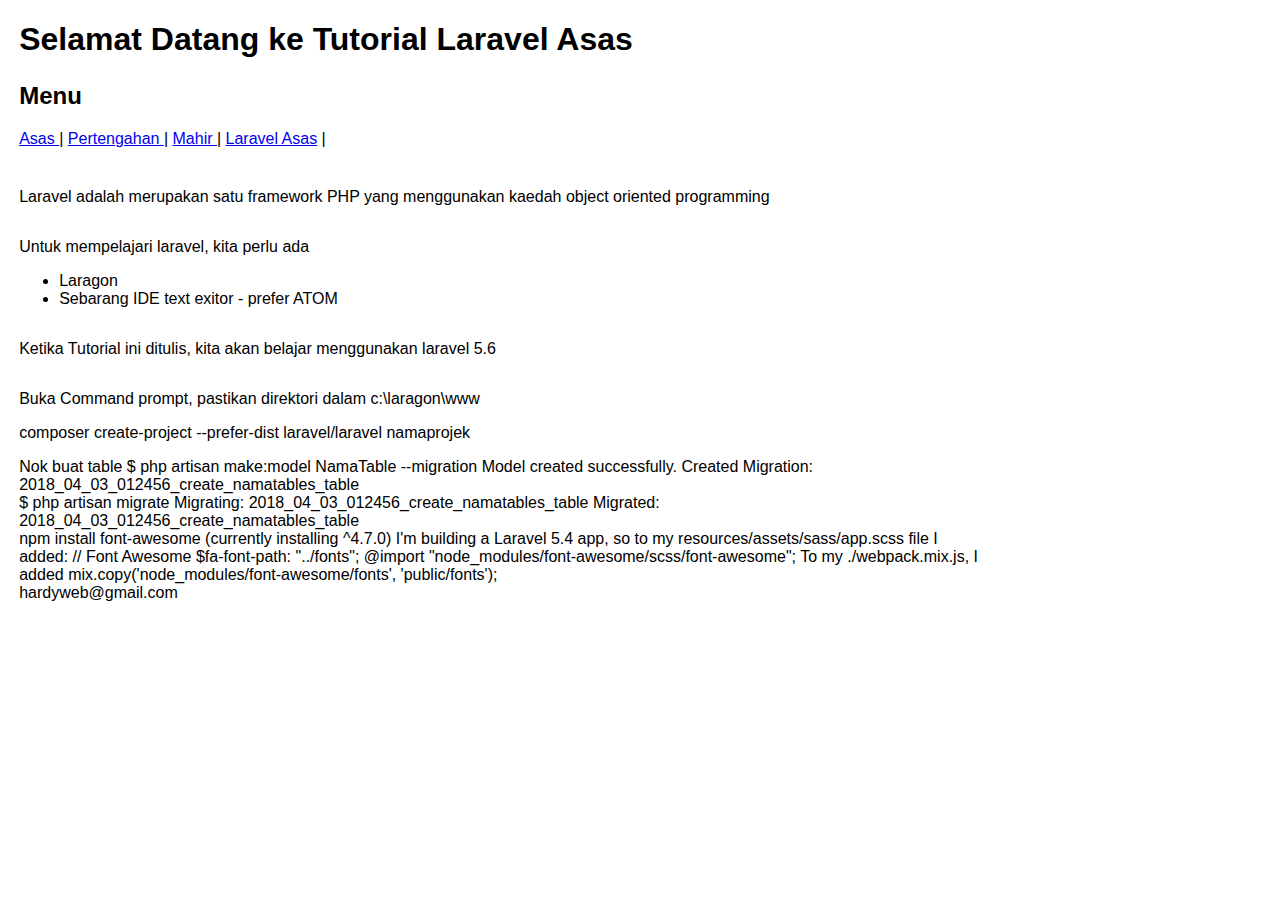
<file: laravelasas.html>
<!DOCTYPE html>
<!--[if IE 8]><html class="ie8" lang="en"><![endif]-->
<!--[if (gte IE 9)|!(IE)]><!--><html lang="en"><!--<![endif]-->
<head>
	<meta charset="utf-8">
	<title>Tutorial Asas HTML</title>

    <meta name="keywords" content="">
    <meta name="description" content="">
    <meta name="author" content="">
    <meta name="viewport" content="width=device-width, initial-scale=1, maximum-scale=1">

	<link rel="shortcut icon" href="img/favicon.ico">
    <!-- Look into more fav ivons for devices -->
    <link rel="stylesheet" href="css/normalize.css">
	<link rel="stylesheet" href="css/style.css">
	<!--[if lt IE 9]>
        <script src="http://html5shim.googlecode.com/svn/trunk/html5.js"></script>
    <![endif]-->
</head>
<body>
  
    <header>
    <h1>	Selamat Datang ke Tutorial Laravel Asas</h1>
    </header>
     <nav>
  	<h2>Menu</h2>
  	  <a href="index.html"> Asas </a> |
	  <a href="pertengahan.html"> Pertengahan </a> |
	  <a href="mahir.html"> Mahir </a> |
 	  <a href="laravelasas.html"> Laravel Asas</a> |
    </nav>
    <main>
    
    <section>
    	<p>Laravel adalah merupakan satu framework PHP yang menggunakan kaedah object oriented programming</p> 
    </section>
	    
    <section>
    	<p>Untuk mempelajari laravel, kita perlu ada </p> 
	    <ul>
		    <li>Laragon</li> 
		    <li>Sebarang IDE text exitor - prefer ATOM</li>
		    
	    </ul>
    </section>
	    
    <section>
    	<p>Ketika Tutorial ini ditulis, kita akan belajar menggunakan laravel 5.6</p> 
	   
    </section>
	    
    <section>
	    <p> Buka Command prompt, pastikan direktori dalam c:\laragon\www</p>
    	<p> composer create-project --prefer-dist laravel/laravel namaprojek</p> 
	   
    </section>
	<section>
    	 Nok buat table 
	    
	    $ php artisan make:model NamaTable --migration
	    
	    Model created successfully.
	    Created Migration: 2018_04_03_012456_create_namatables_table
	    
	  </section>    
	    
	    <section>
	   $ php artisan migrate
		Migrating: 2018_04_03_012456_create_namatables_table
		Migrated:  2018_04_03_012456_create_namatables_table
	    </section>
	    
	    <section>
		    npm install font-awesome (currently installing ^4.7.0)

I'm building a Laravel 5.4 app, so to my resources/assets/sass/app.scss file I added:

// Font Awesome
$fa-font-path: "../fonts";
@import "node_modules/font-awesome/scss/font-awesome";
To my ./webpack.mix.js, I added
mix.copy('node_modules/font-awesome/fonts', 'public/fonts');
	    </section>
    </main>
   
    <footer>
    	hardyweb@gmail.com
    </footer>

    <script src="http://ajax.googleapis.com/ajax/libs/jquery/1.11.2/jquery.min.js"></script>
    <script src="javascript/custom.js"></script>
</body>
</html>
</file>
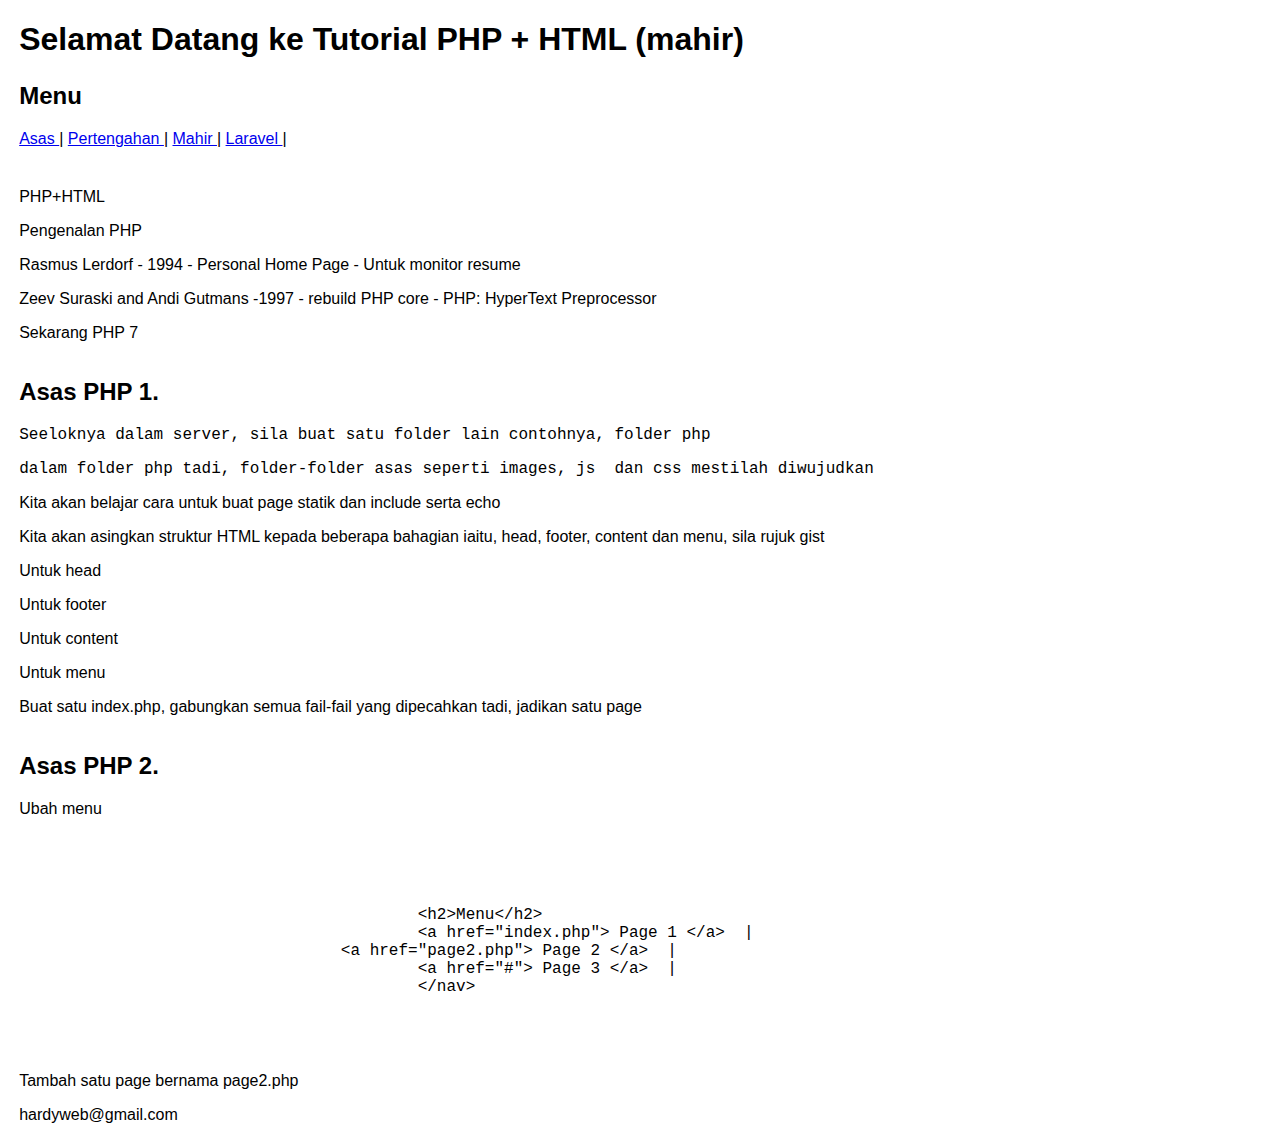
<file: mahir.html>
<!DOCTYPE html>
<!--[if IE 8]><html class="ie8" lang="en"><![endif]-->
<!--[if (gte IE 9)|!(IE)]><!--><html lang="en"><!--<![endif]-->
	<head>
		<meta charset="utf-8">
		<title>Tutorial Asas HTML</title>
		
		<meta name="keywords" content="">
		<meta name="description" content="">
		<meta name="author" content="">
		<meta name="viewport" content="width=device-width, initial-scale=1, maximum-scale=1">
		
		<link rel="shortcut icon" href="img/favicon.ico">
		<!-- Look into more fav ivons for devices -->
		<link rel="stylesheet" href="css/normalize.css">
		<link rel="stylesheet" href="css/style.css">
		<!--[if lt IE 9]>
			<script src="http://html5shim.googlecode.com/svn/trunk/html5.js"></script>
		<![endif]-->
	</head>
	<body>
		
		<header>
			<h1>	Selamat Datang ke Tutorial PHP + HTML (mahir)</h1>
		</header>
		<nav>
			<h2>Menu</h2>
			<a href="index.html"> Asas </a>  |
			<a href="pertengahan.html"> Pertengahan </a>  |
			<a href="mahir.html"> Mahir </a>  |
			<a href="laravelasas.html"> Laravel </a>  |
		</nav>
		<main>
			
			<section>
				<p>PHP+HTML <p>				
				<p>Pengenalan PHP </p>
				<p>Rasmus Lerdorf - 1994 - Personal Home Page - Untuk monitor resume  </p>
				<p>Zeev Suraski and Andi Gutmans -1997 - rebuild PHP core - PHP: HyperText Preprocessor </p>
				<p>Sekarang PHP 7</p>
			</section> 
			
			
			<section>
				<p><h2>Asas PHP 1. </h2><p>		
				<pre>Seeloknya dalam server, sila buat satu folder lain contohnya, folder php </pre>
				<pre>dalam folder php tadi, folder-folder asas seperti images, js  dan css mestilah diwujudkan</pre>
				<p>Kita akan belajar cara untuk buat page statik dan include serta echo<p>	
				
				<p>Kita akan asingkan struktur HTML kepada beberapa bahagian iaitu, head, footer, content dan menu, sila rujuk gist<p>
				
				<p>Untuk head</p>
				<script src="https://gist.github.com/hardyweb/0994547303ae9ab08540ad5e0cf95788.js"></script>
				
				<p> Untuk footer</p>
				<script src="https://gist.github.com/hardyweb/2efe77bdf09c2b6c73c7310af2072c18.js"></script>
				
				<p>Untuk content</p>
				
				<script src="https://gist.github.com/hardyweb/95bc70bcd449d579a4fc0bbe59571908.js"></script>
				
				<p>Untuk menu </p>
				
				<script src="https://gist.github.com/hardyweb/06305a99c06bafe9d422d30748687a75.js"></script>
				
				
				<p> Buat satu index.php, gabungkan semua fail-fail yang dipecahkan tadi, jadikan satu page</p> 
				
				<script src="https://gist.github.com/hardyweb/9eb5f005f2ed4a534b4b39210fd21683.js"></script>
			</section> 
			 	<section>
				<p><h2>Asas PHP 2. </h2><p>	
				
				<p>Ubah menu </p>
				
				
				<pre>
				
					<nav>
					 
					&lt;h2&gt;Menu&lt;/h2&gt
					&lt;a href="index.php"&gt Page 1 &lt;/a&gt  |
				&lt;a href="page2.php"> Page 2 &lt;/a&gt  |
					&lt;a href="#"&gt Page 3 &lt;/a&gt  |
					&lt;/nav>

				</pre>
				
				<p>Tambah satu page bernama page2.php</p>
				
				<script src="https://gist.github.com/hardyweb/cf68e96f9cdb73c1666679306c3dd008.js"></script>
				
				</section>
				
				</main>
			 
				<footer>
					hardyweb@gmail.com
				</footer>
				
				<script src="http://ajax.googleapis.com/ajax/libs/jquery/1.11.2/jquery.min.js"></script>
				<script src="javascript/custom.js"></script>
			</body>
		</html>
</file>
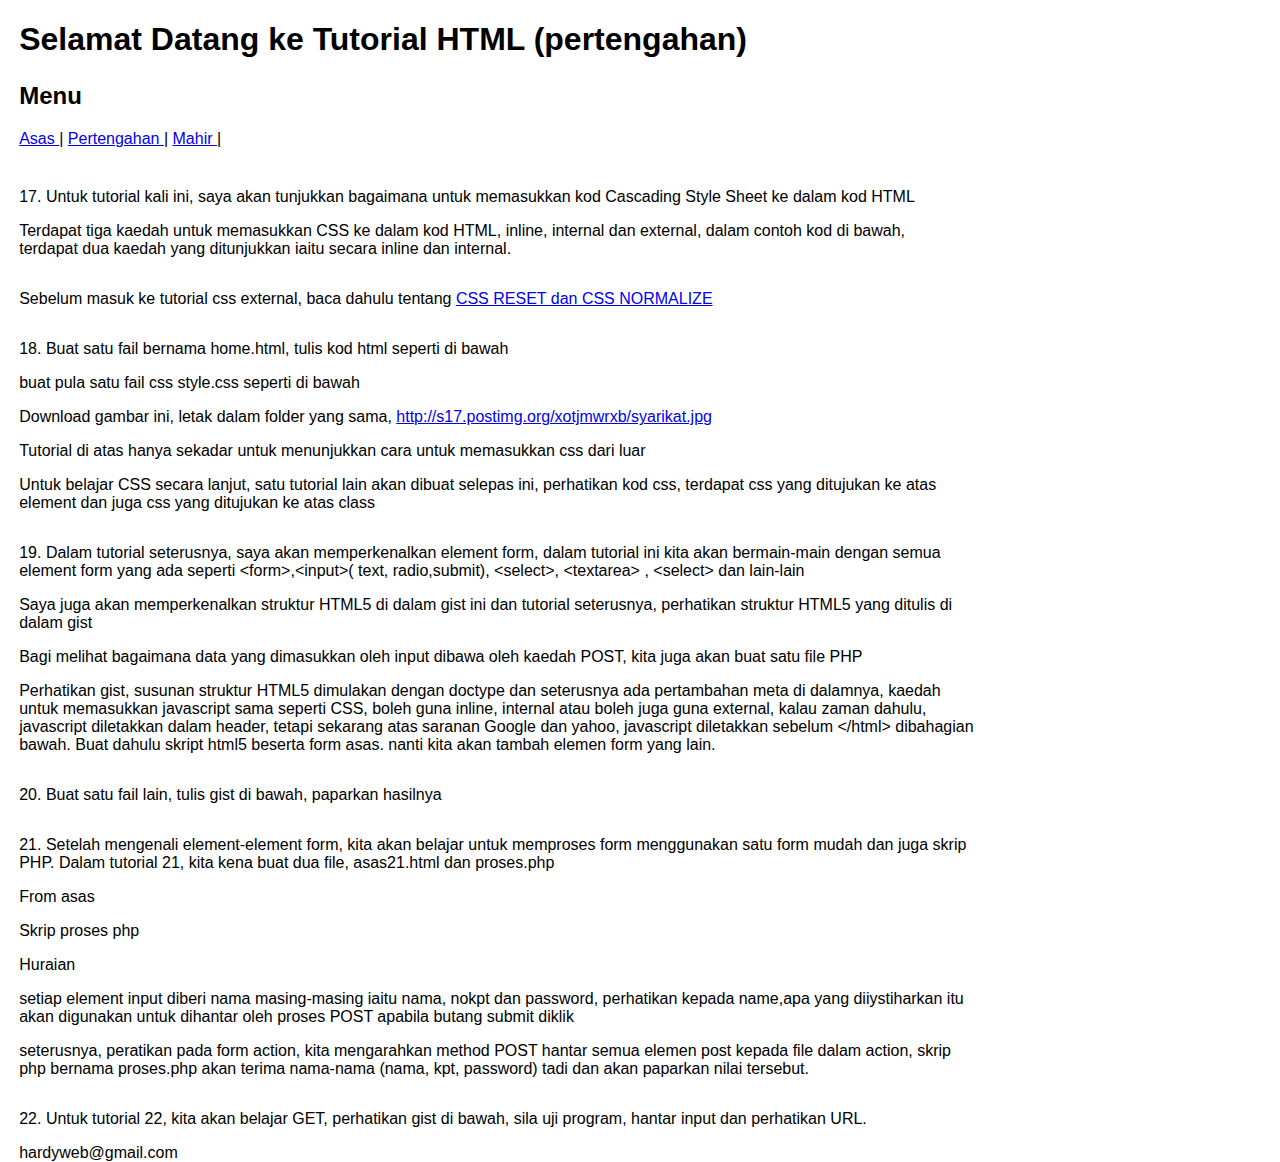
<file: pertengahan.html>
<!DOCTYPE html>
<!--[if IE 8]><html class="ie8" lang="en"><![endif]-->
<!--[if (gte IE 9)|!(IE)]><!--><html lang="en"><!--<![endif]-->
	<head>
		<meta charset="utf-8">
		<title>Tutorial Asas HTML</title>
		
		<meta name="keywords" content="">
		<meta name="description" content="">
		<meta name="author" content="">
		<meta name="viewport" content="width=device-width, initial-scale=1, maximum-scale=1">
		
		<link rel="shortcut icon" href="img/favicon.ico">
		<!-- Look into more fav ivons for devices -->
		<link rel="stylesheet" href="css/normalize.css">
		<link rel="stylesheet" href="css/style.css">
		<!--[if lt IE 9]>
			<script src="http://html5shim.googlecode.com/svn/trunk/html5.js"></script>
		<![endif]-->
	</head>
	<body>
		
		<header>
			<h1>	Selamat Datang ke Tutorial HTML (pertengahan)</h1>
		</header>
		<nav>
			<h2>Menu</h2>
			<a href="index.html"> Asas </a>  |
			<a href="pertengahan.html"> Pertengahan </a>  |
			<a href="mahir.html"> Mahir </a>  |
			
		</nav>
		<main>
			
			<section>
				<p>17. Untuk tutorial kali ini, saya akan tunjukkan bagaimana untuk memasukkan kod Cascading Style Sheet ke dalam kod HTML</p>
				<p>Terdapat tiga kaedah untuk memasukkan CSS ke dalam kod HTML, inline, internal dan external, dalam contoh kod di bawah,<br/>
					terdapat dua kaedah yang ditunjukkan iaitu secara inline dan internal. 
				</p>
				<script src="https://gist.github.com/hardyweb/0c6c20fc5e74bc8044eb3f2fe2b2d57f.js"></script>
				
			</section> 
			
			<section>
				<p> Sebelum masuk ke tutorial css external, baca dahulu tentang <a href="cssreset.html" target="_blank"> CSS RESET dan CSS NORMALIZE</a> </p>
				
			</section>		
			<section>
				
				<p>18. Buat satu fail bernama home.html, tulis kod html seperti di bawah</p>	
				<script src="https://gist.github.com/hardyweb/8cf5058dfd47b593e9a1c97d7c4ad3ec.js"></script>
				<p>buat pula satu fail css style.css seperti di bawah </p>
				<script src="https://gist.github.com/hardyweb/87d8caf75b71e49749c12b023752ec2c.js"></script>
				<p>Download gambar ini, letak dalam folder yang sama, <a href="http://s17.postimg.org/xotjmwrxb/syarikat.jpg" target="_blank">http://s17.postimg.org/xotjmwrxb/syarikat.jpg</a></p>
				<p>Tutorial di atas hanya sekadar untuk menunjukkan cara untuk memasukkan css dari luar<p>
				<p>Untuk belajar CSS secara lanjut, satu tutorial lain akan dibuat selepas ini, perhatikan kod css, terdapat css yang ditujukan ke atas element dan juga css yang ditujukan ke atas class </p>
					
					
				</section>	
				
				<section>
					
					<p>19. Dalam tutorial seterusnya, saya akan memperkenalkan element form, dalam tutorial ini kita akan bermain-main dengan semua element form yang ada seperti &lt;form&gt;,&lt;input&gt;( text, radio,submit), &lt;select&gt;, &lt;textarea&gt; 
						, &lt;select&gt; dan lain-lain	
					</p>	
					<p>Saya juga akan memperkenalkan struktur HTML5 di dalam gist ini dan tutorial seterusnya, perhatikan struktur HTML5 yang ditulis di dalam gist</p>
					<p>Bagi melihat bagaimana data yang dimasukkan oleh input dibawa oleh kaedah POST, kita juga akan buat satu file PHP</p>
					
					<script src="https://gist.github.com/hardyweb/62583a72a1a20d1d308cfdae563a1af3.js"></script>
					
					<p> Perhatikan gist, susunan struktur HTML5 dimulakan dengan doctype dan seterusnya ada pertambahan meta di dalamnya,
					
					kaedah untuk memasukkan javascript sama seperti CSS, boleh guna inline, internal atau boleh juga guna external, kalau zaman dahulu, javascript diletakkan dalam header, tetapi sekarang atas saranan Google dan yahoo, javascript diletakkan sebelum &lt;/html&gt; dibahagian bawah. Buat dahulu skript html5 beserta form asas. nanti kita akan tambah elemen form yang lain. </p>
					
				</section>
				
				
				<section>					
					 <p>20. Buat satu fail lain, tulis gist di bawah, paparkan hasilnya</p>	
					 <script src="https://gist.github.com/hardyweb/a68ab2a61b9bb289676018cf2d7ec080.js"></script>
				</section>
				
				<section>					
					<p>21. Setelah mengenali element-element form, kita akan belajar untuk memproses form menggunakan satu form mudah dan juga skrip PHP. Dalam tutorial 21, kita kena buat dua file, asas21.html dan proses.php </p>	
					 <p>From asas</p>
					 <script src="https://gist.github.com/hardyweb/ef7a984f4681210e73fb72a322c61305.js"></script>
					 <p>Skrip proses php </p>
					 <script src="https://gist.github.com/hardyweb/58e45bd0f05b0ec56ee09ec9da7503b2.js"></script>
					 
					 <p>Huraian</p>
					 <p>setiap element input diberi nama masing-masing iaitu nama, nokpt dan password, perhatikan kepada name,apa yang diiystiharkan itu akan digunakan untuk dihantar oleh proses POST apabila butang submit diklik</p>
					 
					 <p>seterusnya, peratikan pada form action, kita mengarahkan method POST hantar semua elemen post kepada file dalam action, skrip php bernama proses.php akan terima nama-nama (nama, kpt, password) tadi dan akan paparkan nilai tersebut. <p>				 
					 
				</section>
						
				
				<section>					
					<p>22. Untuk tutorial 22, kita akan belajar GET, perhatikan gist di bawah, sila uji program, hantar input dan perhatikan URL.  </p>	
					 			 
					 <script src="https://gist.github.com/hardyweb/e86d87771dec75cf83aee4a137b1315f.js"></script>
					 
					 <script src="https://gist.github.com/hardyweb/0791cc7a74be92772c13f67586d3b01f.js"></script>
				</section>
				
				
				
				</main>
				
				<footer>
					hardyweb@gmail.com
				</footer>
				
				<script src="http://ajax.googleapis.com/ajax/libs/jquery/1.11.2/jquery.min.js"></script>
				<script src="javascript/custom.js"></script>
			</body>
		</html>
</file>
<file: css/style.css>
/*
* Title of project
* Name
* Email
* Date
*/

/* Table of Content
==================================================
    #Font-Face
    #Site Styles
    #Page Specific Styles
    #Media Queries
*/


/* #Font-Face
================================================== */


/* #Site Styles
================================================== */


/* #Page Styles
================================================== */
nav {
    display: block;
}

header,
section,
aside,
footer, nav {
  margin: 0 1.5% 24px 1.5%;
}
section {
  float: left;
  margin: 0 1.5%;
  width: 75%;
}
 
footer {
  clear: both;
  margin-bottom: 0;
}

aside {
	position: relative;
	float: right;
 
  width: 300px;
  height: 900px;
  border: 1px dashed blue;
  top: 0px;
  bottom: 0px;
} 

/* #Media Queries
================================================== */
@media only screen and (min-width: 768px) and (max-width: 959px) {

}

/* All Mobile Sizes (devices and browser) */
@media only screen and (max-width: 767px) {

}

/* Mobile Landscape Size to Tablet Portrait (devices and browsers) */
@media only screen and (min-width: 480px) and (max-width: 767px) {
	
	section {
  float: left;
  margin: 0 1.5%;
  width: 80%;
}
 aside  {
        display:none;
    }


}

/* Mobile Portrait Size to Mobile Landscape Size (devices and browsers) */
@media only screen and (max-width: 479px) {
	
section {
  float: left;
  margin: 0 1.5%;
  width: 80%;
}
 aside  {
        display:none;
    }

}
</file>
